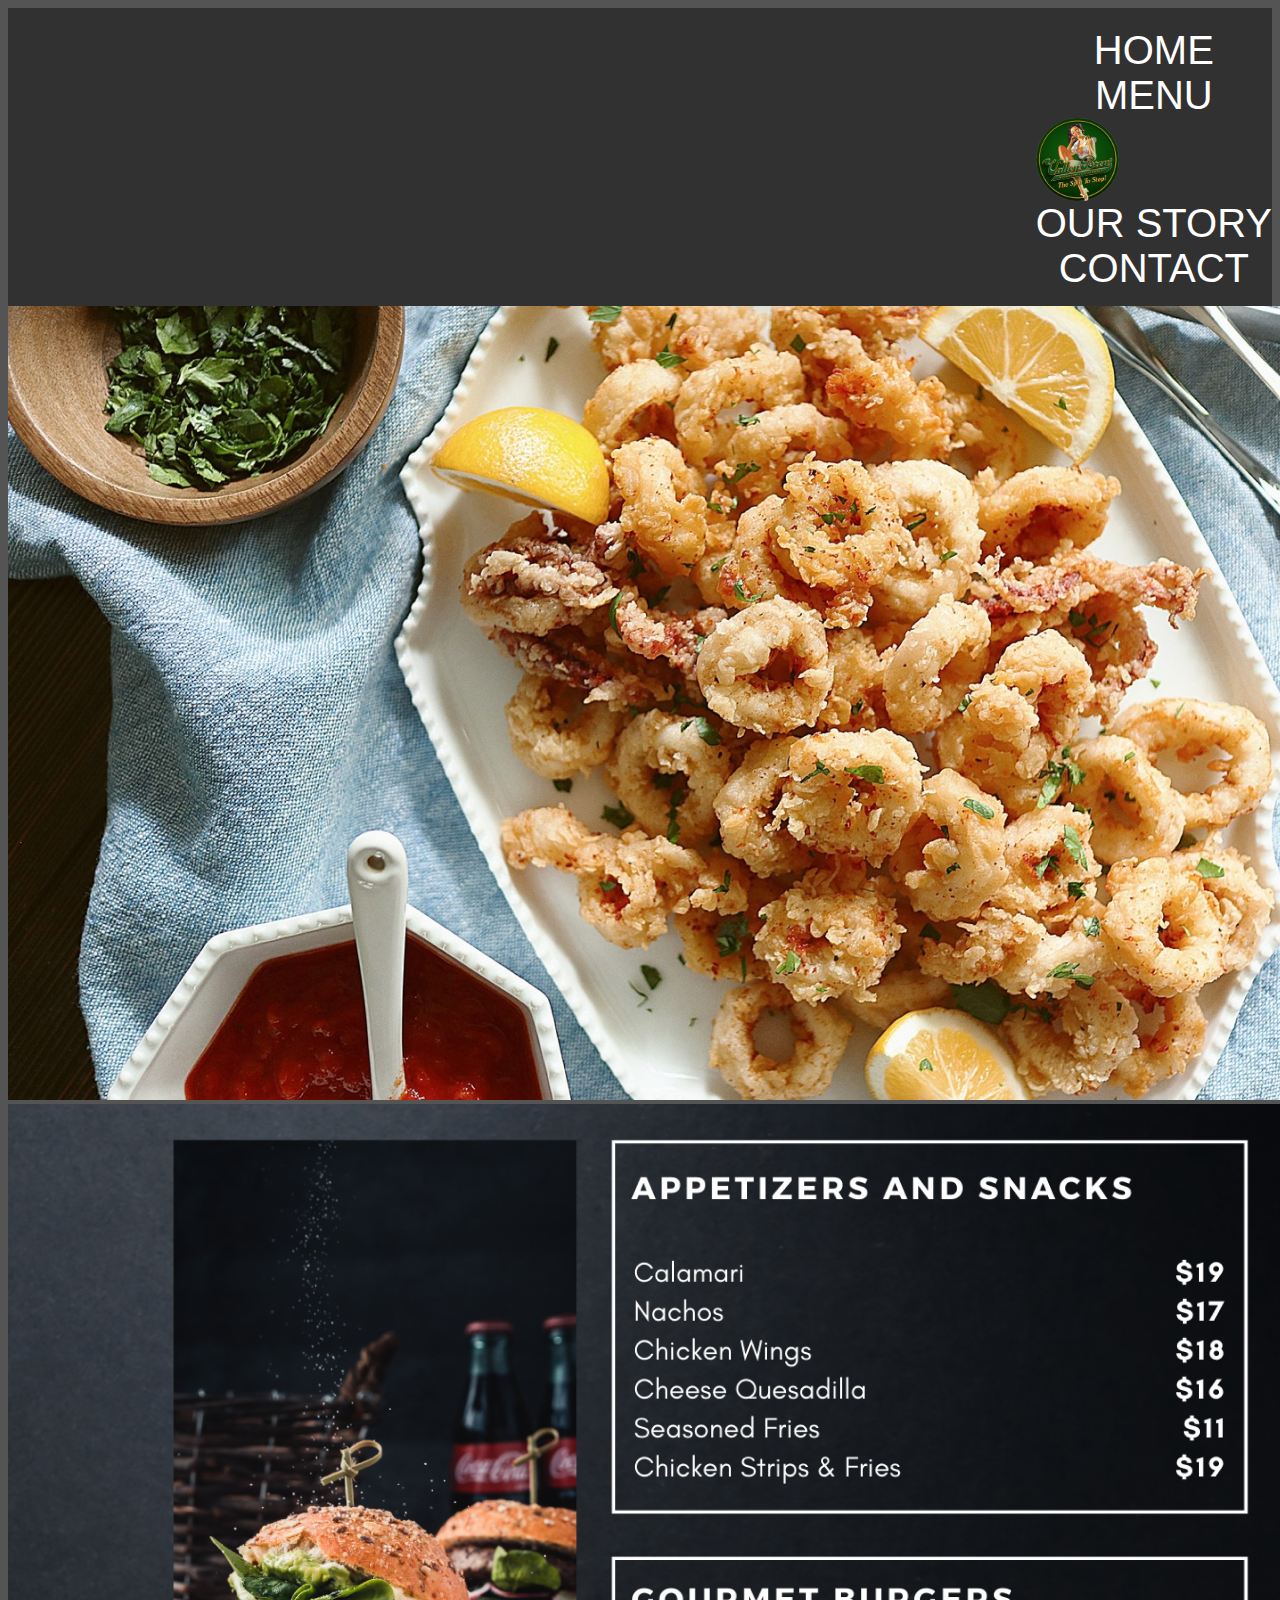
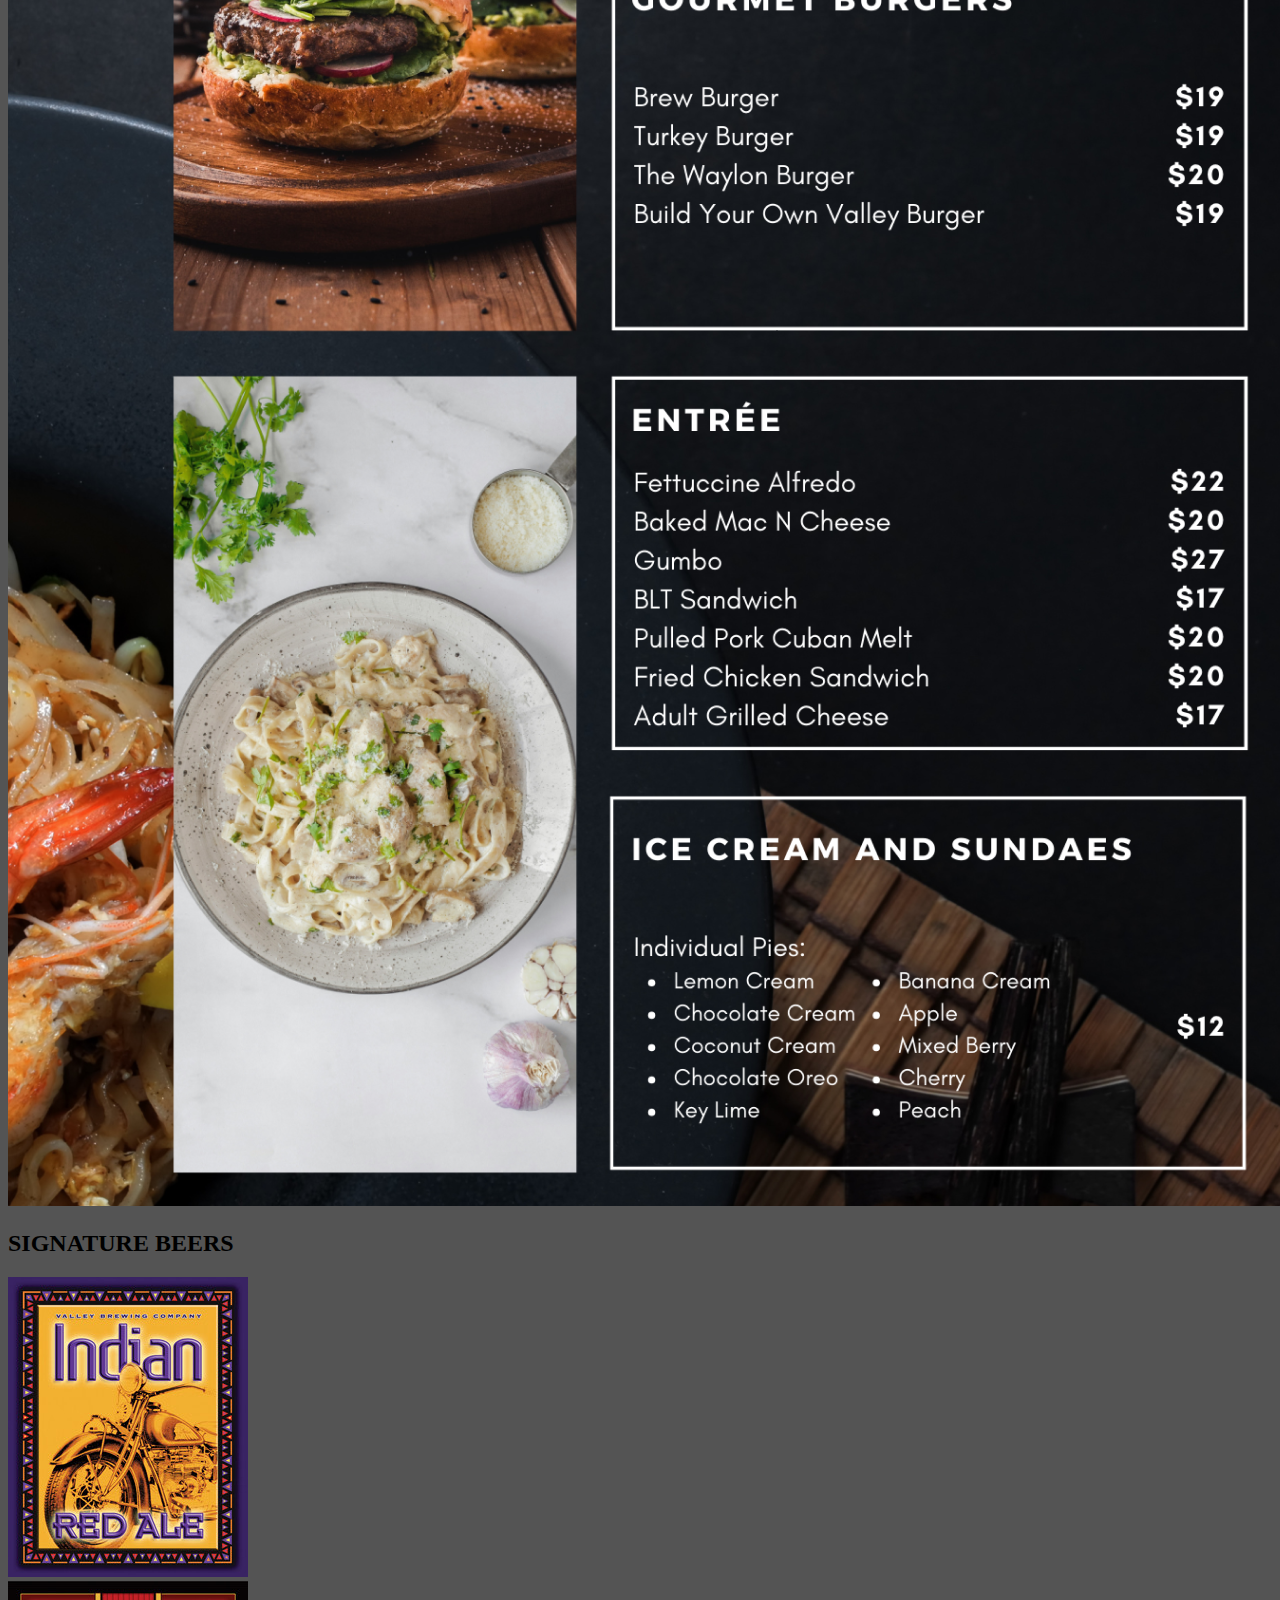
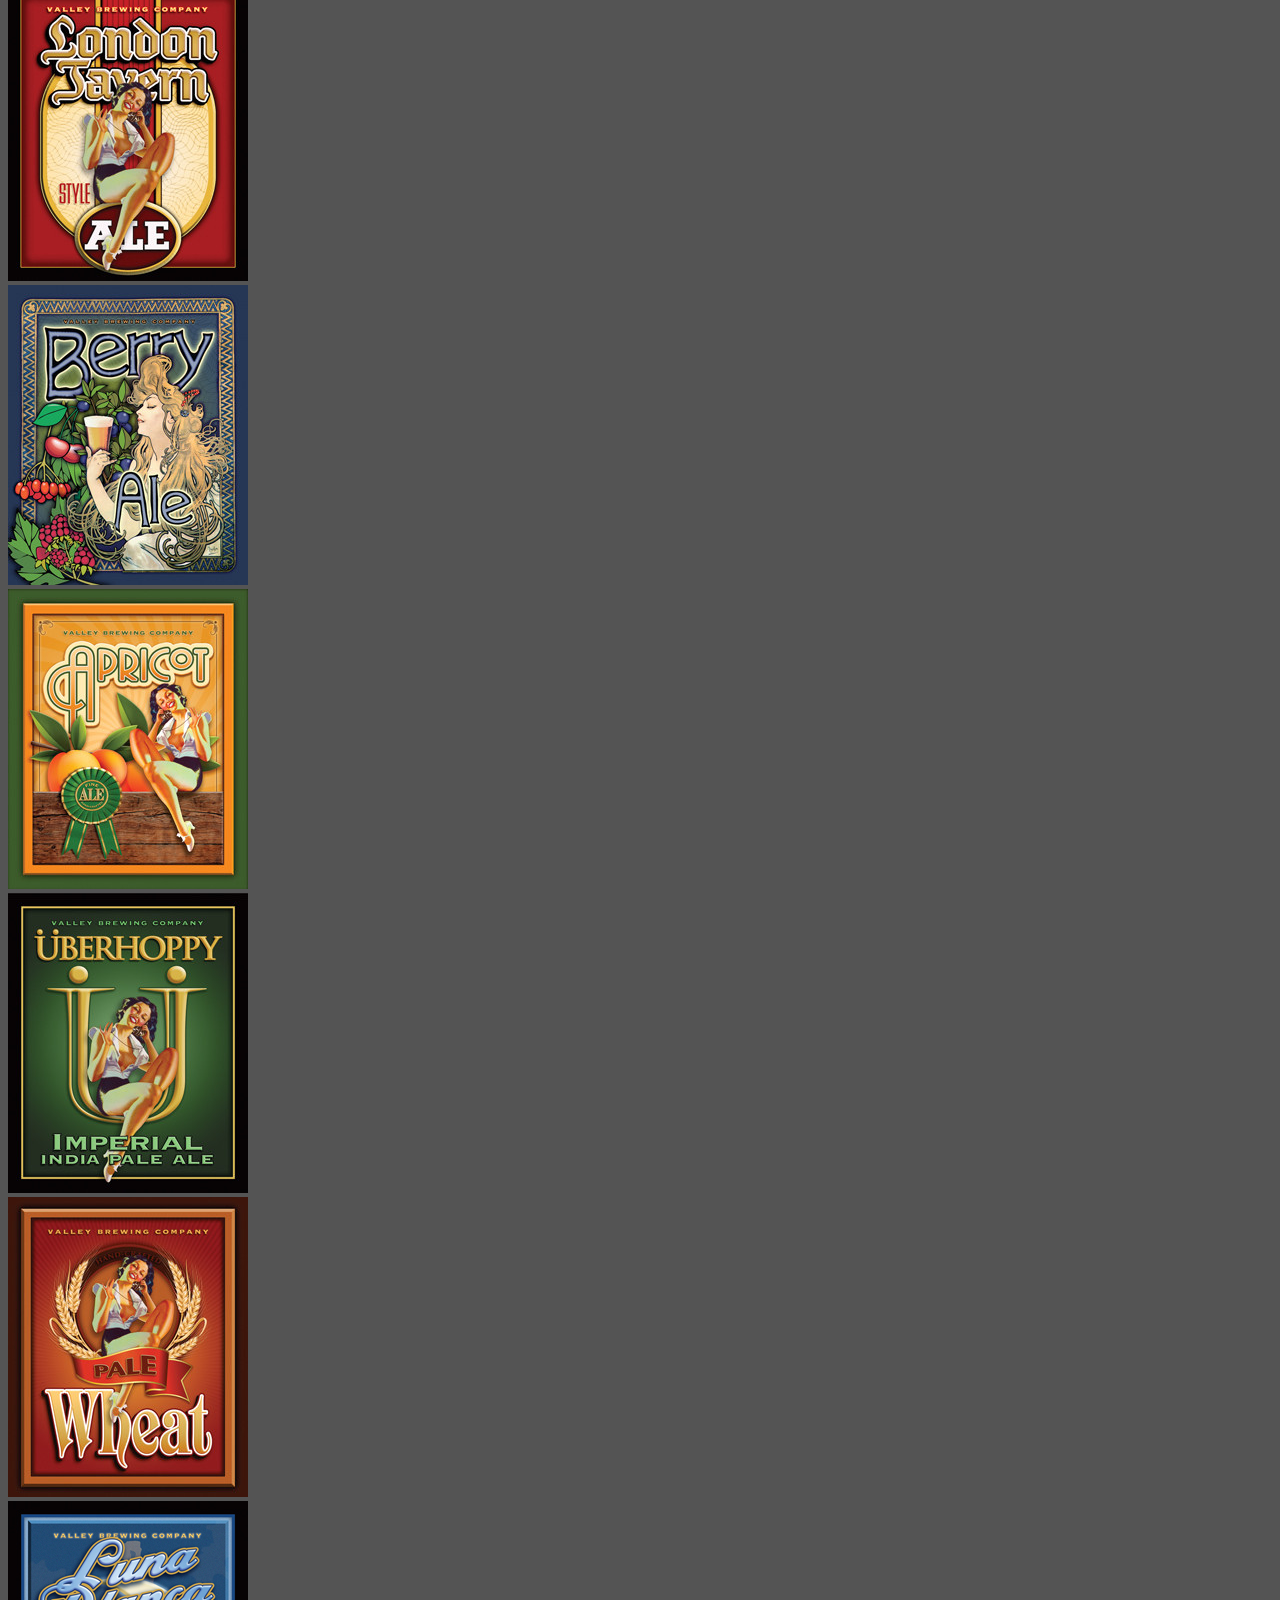
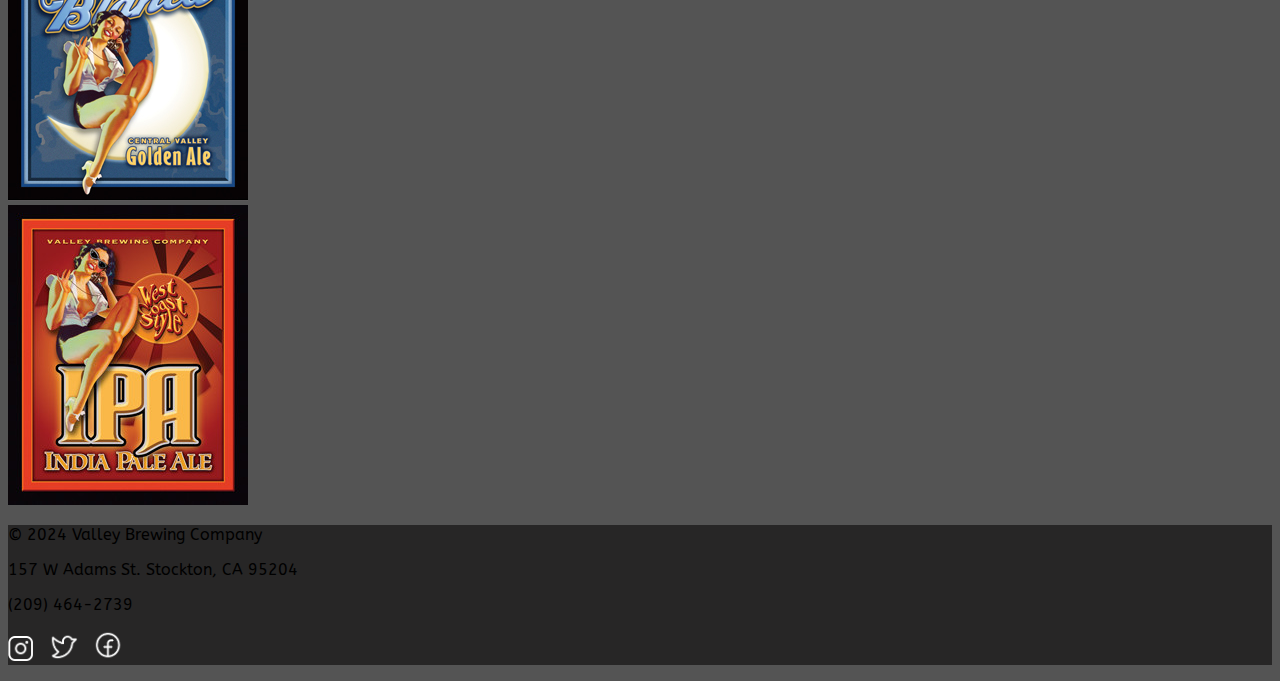
<file: html/menu.html>
<!doctype html>
<html lang="en">
  <head>
    <meta charset="utf-8">
    <meta name="viewport" content="width=device-width, initial-scale=1">
    <title>Valley Brew</title>
    <link href="https://cdn.jsdelivr.net/npm/bootstrap@5.3.2/dist/css/bootstrap.min.css" rel="stylesheet" integrity="sha384-T3c6CoIi6uLrA9TneNEoa7RxnatzjcDSCmG1MXxSR1GAsXEV/Dwwykc2MPK8M2HN" crossorigin="anonymous">
    <link rel="stylesheet" href="/styles/menustyle.css">
    <link rel="stylesheet" href="https://fonts.googleapis.com/css2?family=Abeezee&display=swap">
    
</head>
  <body>
    <!-- Navbar -->
    <nav class="navbar navbar-expand-lg ">
        <div class="smallNav">
            <img class="collapsedLogo" href="#"src="../media/mainLogo.png">
            <h1>Valley Brew</h1>
          <button class="navbar-toggler" type="button" data-bs-toggle="collapse" data-bs-target="#navbarTogglerDemo02" aria-controls="navbarTogglerDemo02" aria-expanded="false" aria-label="Toggle navigation">
            <span class="navbar-toggler-icon"></span>
          </button>
        </div>
          <div class="collapse navbar-collapse" id="navbarTogglerDemo02">
            <a href="../index.html" class="navItem">HOME</a>
            <br>
            <a href="./menu.html" class="navItem">MENU</a>
            <br>
            <img href="../index.html" class="mainLogo" src="/media/logo-min.png">
            <a href="./story.html" class="navItem">OUR STORY</a>
            <br>
            <a href="./contact.html" class="navItem">CONTACT</a>
      </div>
      </nav>
      <!-- end -->

<!-- Menu -->
<div class="card text-bg-dark">
    <img src="/media/image 9.png" class="card-img" alt="calamari">
    <img id="menu" src="/media/Black Modern Food Menu Portrait 1.png" alt="">
  </div>
  <!-- end -->

<!-- Beers Title Box -->
<div class="container">
    <div class="row">
      <div class="col text-center">
        <div class="bg-black px-3 py-2 d-inline-block"> 
          <h2 class="text-white">SIGNATURE BEERS</h2> 
        </div>
      </div>
    </div>
    
    <!-- 4 Images Top row -->
    <div class="row row-cols-1 row-cols-md-4 g-4 mt-4"> 
      <div class="col">
        <div class="card">
          <img src="/media/image 27.png" class="card-img-top" alt="...">
        </div>
      </div>
      <div class="col">
        <div class="card">
          <img src="/media/image 28.png" class="card-img-top" alt="...">
        </div>
      </div>
      <div class="col">
        <div class="card">
          <img src="/media/image 29.png" class="card-img-top" alt="...">
        </div>
      </div>
      <div class="col">
        <div class="card">
          <img src="/media/image 30.png" class="card-img-top" alt="...">
        </div>
      </div>
    </div>
    
    <!-- 4 Images Bottom row -->
    <div class="row row-cols-1 row-cols-md-4 g-4 mt-4"> 
      <div class="col">
        <div class="card">
          <img src="/media/image 32.png" class="card-img-top" alt="...">
        </div>
      </div>
      <div class="col">
        <div class="card">
          <img src="/media/image 33.png" class="card-img-top" alt="...">
        </div>
      </div>
      <div class="col">
        <div class="card">
          <img src="/media/image 34.png" class="card-img-top" alt="...">
        </div>
      </div>
      <div class="col">
        <div class="card">
          <img src="/media/image 31.png" class="card-img-top" alt="...">
        </div>
      </div>
    </div>
  </div>

<!-- Footer -->
<footer class="footer mt-auto py-2  text-white">
    <div class="container">
        <div class="row">
            <div class="col-lg-6 font">
                <p>&copy; 2024 Valley Brewing Company</p>
                <p>157 W Adams St. Stockton, CA 95204</p>
            </div>
            <div class="font col-lg-6 text-lg-end">
                <p>(209) 464-2739</p>
                <p> 
                
              <a href="https://www.instagram.com/valleybrew?igsh=MzRlODBiNWFlZA=="><img class = "insta" src="/media/Vector.png" alt="Instagram"></a>
              <a href="https://x.com/valleybrewco?s=21&t=Arf9D0boteWmQwo4XK6mSw"><img class = "logos" src="/media/TwitterLogo.png" alt="Twitter"></a>
              <a href="https://www.facebook.com/valleybrew?mibextid=LQQJ4d"><img class = "logos" src="/media/FacebookLogo.png" alt="Facebook"></a>
                </p>
            </div>
        </div>
    </div>
</footer>
<!-- End -->

    <script src="https://cdn.jsdelivr.net/npm/bootstrap@5.3.2/dist/js/bootstrap.bundle.min.js" integrity="sha384-C6RzsynM9kWDrMNeT87bh95OGNyZPhcTNXj1NW7RuBCsyN/o0jlpcV8Qyq46cDfL" crossorigin="anonymous"></script>
  </body>
</html>
</file>
<file: styles/menustyle.css>
@import url(https://fonts.googleapis.com/css?family=ABeeZee:100);


footer{
    background-color: #272626;
}
.logos{
    width: 30px; 
    height: auto; 
    margin-right: 10px; 
}
.insta{
    width: 25px; 
    height: auto; 
    margin-right: 10px; 
}

.font{
    font-family: 'Abeezee', sans-serif;
}

nav{
    background-color: hsla(0, 1%, 15%, 0.75);
    width: 100%;
    display: flex;
    justify-content: center;
    align-items: center;
    list-style-type: none;
    flex-direction: row;
    padding-bottom: 15px;
    padding-inline:0;
}
.navItem{
    font-family:'ABeeZee, Franklin Gothic Medium', 'Arial Narrow', Arial, sans-serif;
    color:white;
    font-size: 2.5em;
    text-align: center;
    width: 25%;
}
a{
    text-decoration:none;
}
.mainLogo{
    display: flex;
    width: 6.5vw;
}
.navbar{
    display:flex;
    justify-content: right;
}
.smallNav{
    width: 100%;
    display:flex;
}
.smallNav h1{
    width: 25%;
    display:flex;
    align-self: center;
    text-align: left;
    color:white;
    font-family: 'Inter, Franklin Gothic Medium', 'Arial Narrow', Arial, sans-serif;
    font-style: italic;
    font-weight: 100;
    margin-left:2vw;
}
.smallNav button{
    width: 50%;
    display: flex;
    justify-content: right;
    align-self: center;
}
@media (min-width: 992px){
    .smallNav {
        display: none;
    }
    }
@media (max-width:992px){
        .mainLogo{
            display: none;
        }
    }
.navbar-toggler-icon{
        background-image: url("data:image/svg+xml,%3csvg xmlns='http://www.w3.org/2000/svg' viewBox='0 0 30 30'%3e%3cpath stroke='rgba%28255, 255, 255, 0.55%29' stroke-linecap='round' stroke-miterlimit='10' stroke-width='2' d='M4 7h22M4 15h22M4 23h22'/%3e%3c/svg%3e");
    }
.collapsedLogo{
        display: flex;
        justify-content: left;
        width: 15%;
    }
.navbar-collapse{
        margin-top: 20px;
        text-align: center;
    }

    body{
        background-color: #545454;
    }
</file>
